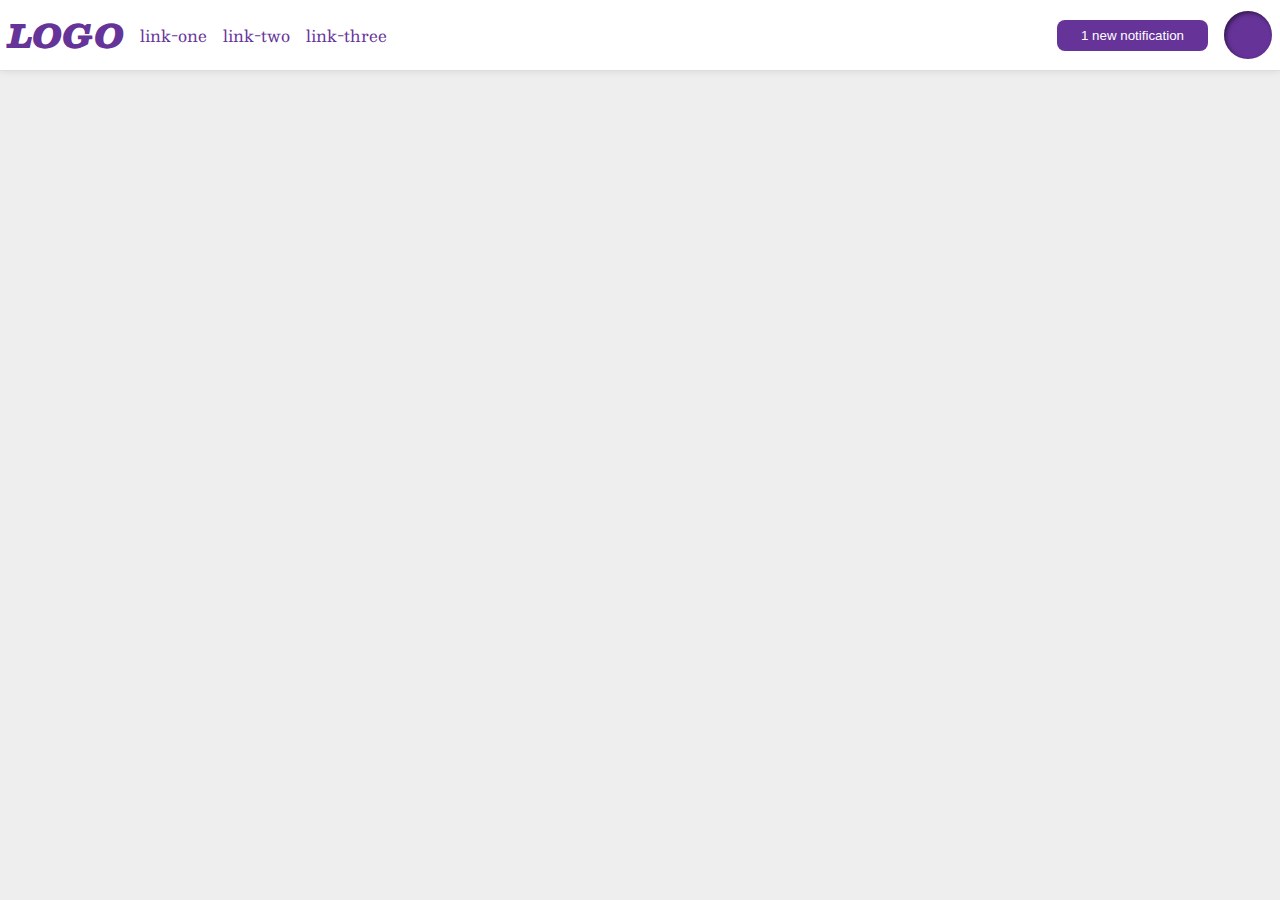
<file: flex/03-flex-header-2/index.html>
<!DOCTYPE html>
<html lang="en">
  <head>
    <meta charset="UTF-8">
    <meta http-equiv="X-UA-Compatible" content="IE=edge">
    <meta name="viewport" content="width=device-width, initial-scale=1.0">
    <title>Flex Header 2</title>
    <link rel="stylesheet" href="style.css">
  </head>
  <body>
    <div class="header">
      <div class="left-bar">
        <div class="logo">
         LOGO
        </div>
       <ul class="links">
         <li><a href="https://google.com">link-one</a></li>
         <li><a href="https://google.com">link-two</a></li>
         <li><a href="https://google.com">link-three</a></li>
        </ul>
      </div>
      <div class="right-bar">
        <button class="notifications">
         1 new notification
        </button>
        <div class="profile-image"></div>
      </div>
    </div>
  </body>
</html>
</file>
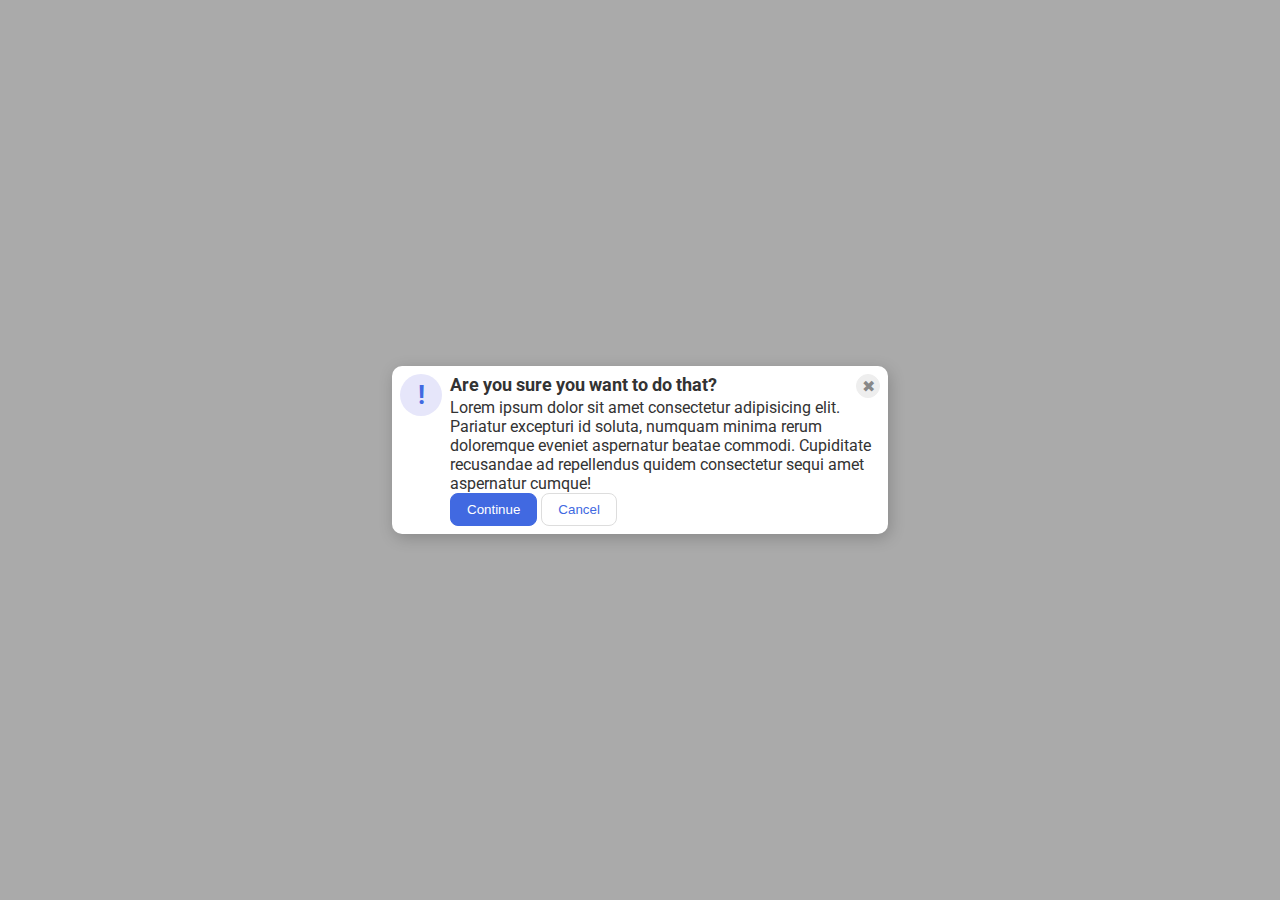
<file: flex/05-flex-modal/index.html>
<!DOCTYPE html>
<html lang="en">
  <head>
    <meta charset="UTF-8">
    <meta http-equiv="X-UA-Compatible" content="IE=edge">
    <meta name="viewport" content="width=device-width, initial-scale=1.0">
    <link rel="stylesheet" href="style.css">
    <title>Modal</title>
  </head>
  <body>
    <div class="modal">
      <div class="left">
        <div class="icon">!</div>
      </div>
      <div class="right">
        <div class="top">
          <div class="header">Are you sure you want to do that?</div>
          <button class="close-button">✖</button>
        </div>
        <div class="text">Lorem ipsum dolor sit amet consectetur adipisicing elit. Pariatur excepturi id soluta, numquam minima rerum doloremque eveniet aspernatur beatae commodi. Cupiditate recusandae ad repellendus quidem consectetur sequi amet aspernatur cumque!</div>
        <button class="continue">Continue</button>
        <button class="cancel">Cancel</button>
      </div>
    </div>
  </body>
</html>
</file>
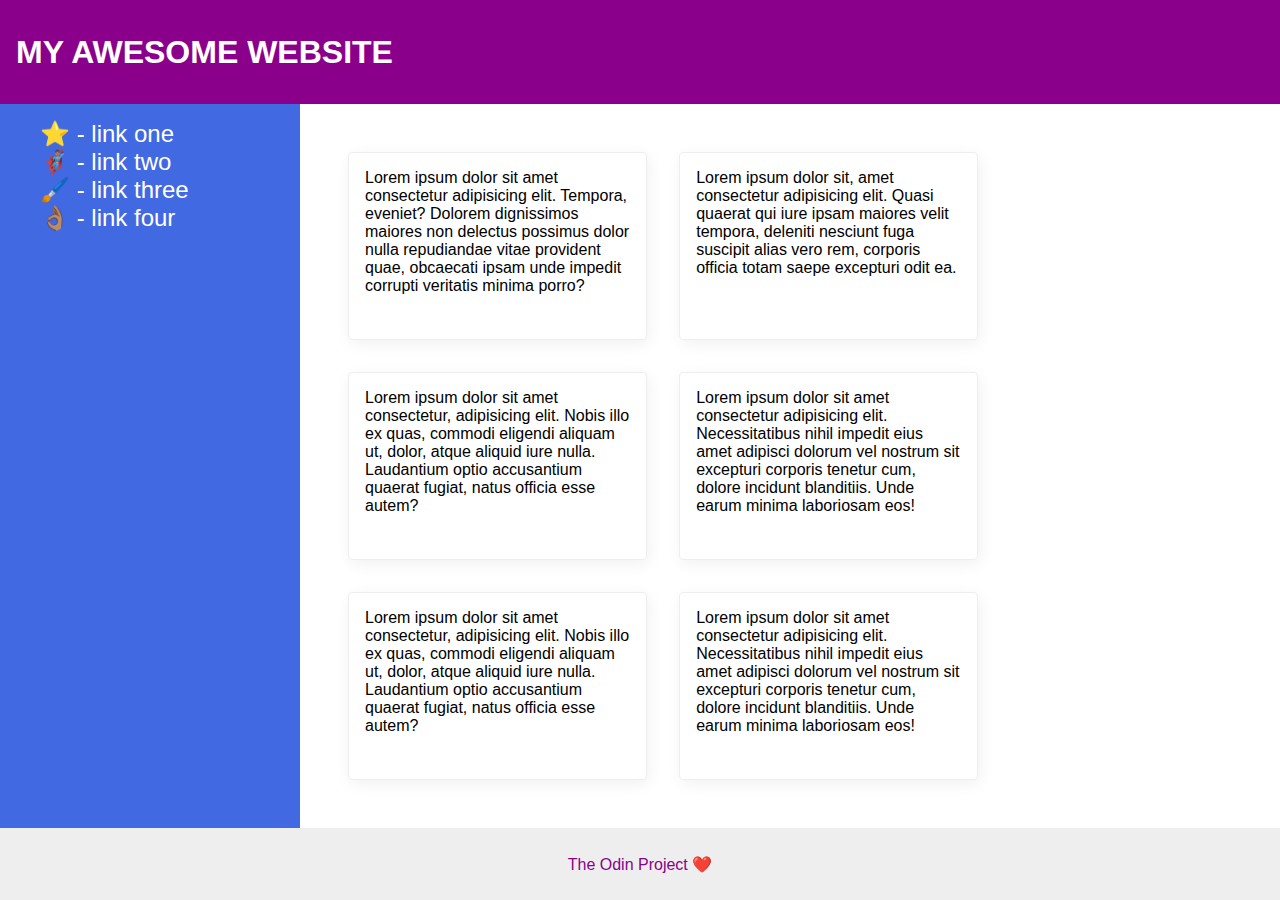
<file: flex/07-flex-layout-2/index.html>
<!DOCTYPE html>
<html lang="en">
  <head>
    <meta charset="UTF-8">
    <meta http-equiv="X-UA-Compatible" content="IE=edge">
    <meta name="viewport" content="width=device-width, initial-scale=1.0">
    <title>The Holy Grail</title>
    <link rel="stylesheet" href="style.css">
  </head>
  <body>
    <div class="header">
      MY AWESOME WEBSITE
    </div>
    
    <div class="container">
      <div class="sidebar">
       <ul>
         <li><a href="#">⭐ - link one</a></li>
         <li><a href="#">🦸🏽‍♂️ - link two</a></li>
          <li><a href="#">🖌️ - link three</a></li>
         <li><a href="#">👌🏽 - link four</a></li>
        </ul>
     </div>

     <div class="card-container">
       <div class="card">Lorem ipsum dolor sit amet consectetur adipisicing elit. Tempora, eveniet? Dolorem dignissimos maiores non delectus possimus dolor nulla repudiandae vitae provident quae, obcaecati ipsam unde impedit corrupti veritatis minima porro?</div>
       <div class="card">Lorem ipsum dolor sit, amet consectetur adipisicing elit. Quasi quaerat qui iure ipsam maiores velit tempora, deleniti nesciunt fuga suscipit alias vero rem, corporis officia totam saepe excepturi odit ea.</div>
       <div class="card">Lorem ipsum dolor sit amet consectetur, adipisicing elit. Nobis illo ex quas, commodi eligendi aliquam ut, dolor, atque aliquid iure nulla. Laudantium optio accusantium quaerat fugiat, natus officia esse autem?</div>
       <div class="card">Lorem ipsum dolor sit amet consectetur adipisicing elit. Necessitatibus nihil impedit eius amet adipisci dolorum vel nostrum sit excepturi corporis tenetur cum, dolore incidunt blanditiis. Unde earum minima laboriosam eos!</div>
       <div class="card">Lorem ipsum dolor sit amet consectetur, adipisicing elit. Nobis illo ex quas, commodi eligendi aliquam ut, dolor, atque aliquid iure nulla. Laudantium optio accusantium quaerat fugiat, natus officia esse autem?</div>
       <div class="card">Lorem ipsum dolor sit amet consectetur adipisicing elit. Necessitatibus nihil impedit eius amet adipisci dolorum vel nostrum sit excepturi corporis tenetur cum, dolore incidunt blanditiis. Unde earum minima laboriosam eos!</div>
     </div>
    </div>

    <div class="footer">
      The Odin Project ❤️
    </div>
  </body>
</html>
</file>
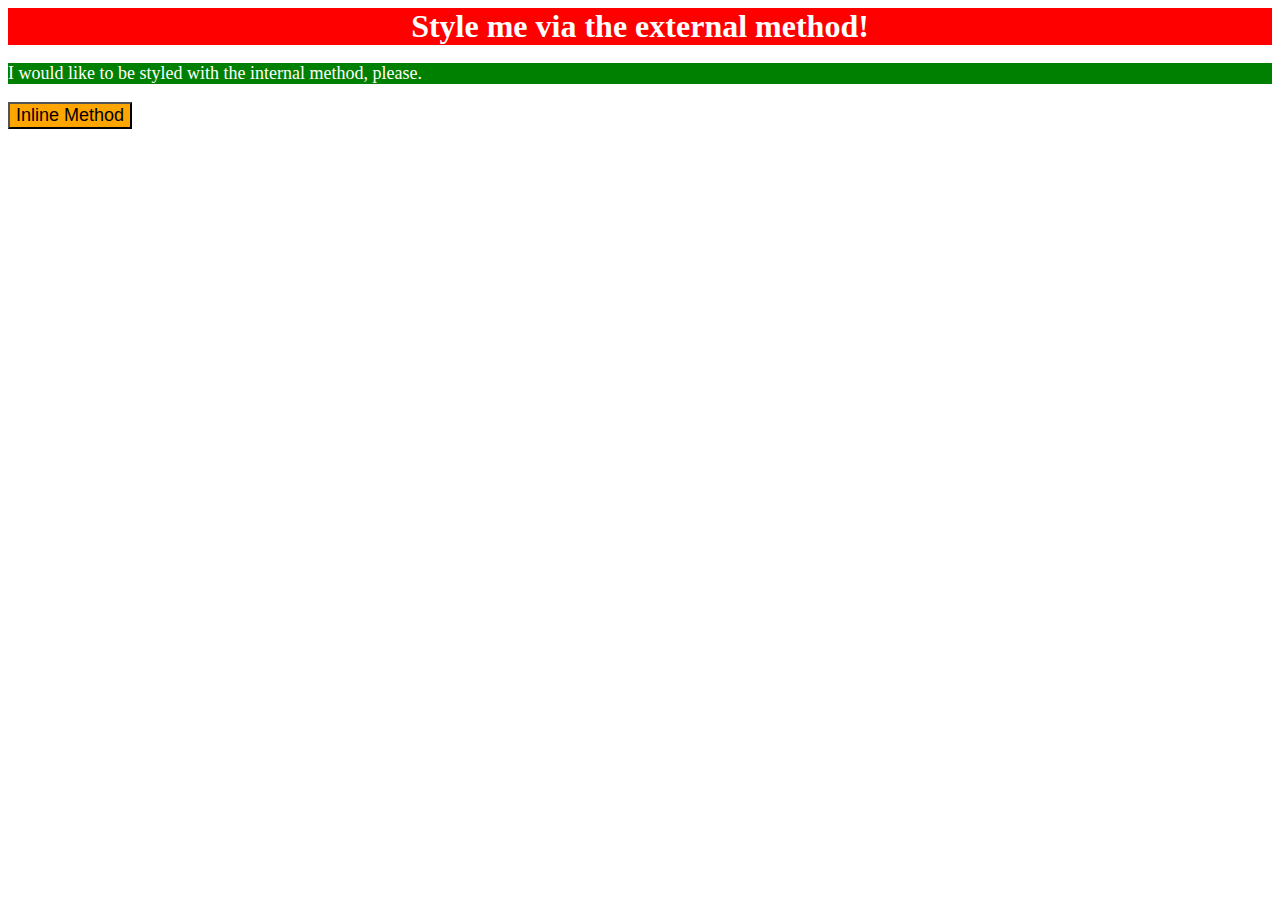
<file: foundations/01-css-methods/index.html>
<!DOCTYPE html>
<html lang="en">
  <head>
    <meta charset="UTF-8">
    <meta http-equiv="X-UA-Compatible" content="IE=edge">
    <meta name="viewport" content="width=device-width, initial-scale=1.0">
    <link rel="stylesheet" href="styles.css">
    <title>Methods for Adding CSS</title>
    <style>
      p {
        color: white;
        background-color: green;
        font-size: 18px;
      }
    </style>
  </head>
  <body>
    <div class="example-1">Style me via the external method!</div>
    <p>I would like to be styled with the internal method, please.</p>
    <button style="background-color: orange; font-size: 18px;">Inline Method</button>
  </body>
</html>
</file>
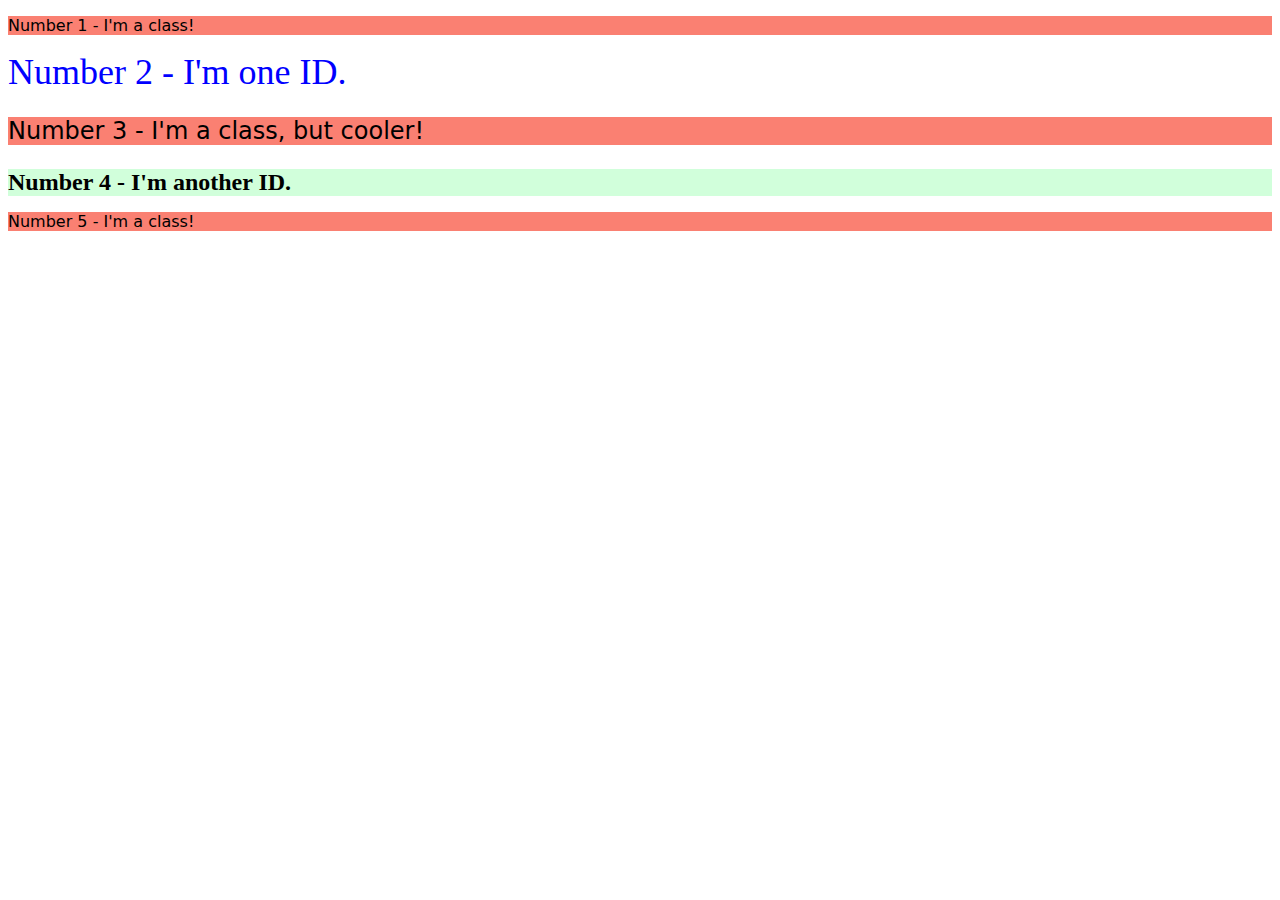
<file: foundations/02-class-id-selectors/index.html>
<!DOCTYPE html>
<html lang="en">
  <head>
    <meta charset="UTF-8">
    <meta http-equiv="X-UA-Compatible" content="IE=edge">
    <meta name="viewport" content="width=device-width, initial-scale=1.0">
    <title>Class and ID Selectors</title>
    <link rel="stylesheet" href="style.css">
  </head>
  <body>
    <p class="odd">Number 1 - I'm a class!</p>
    <div id="number2">Number 2 - I'm one ID.</div>
    <p class="odd medium-font">Number 3 - I'm a class, but cooler!</p>
    <div class="medium-font" id="number4">Number 4 - I'm another ID.</div>
    <p class="odd">Number 5 - I'm a class!</p>
  </body>
</html>
</file>
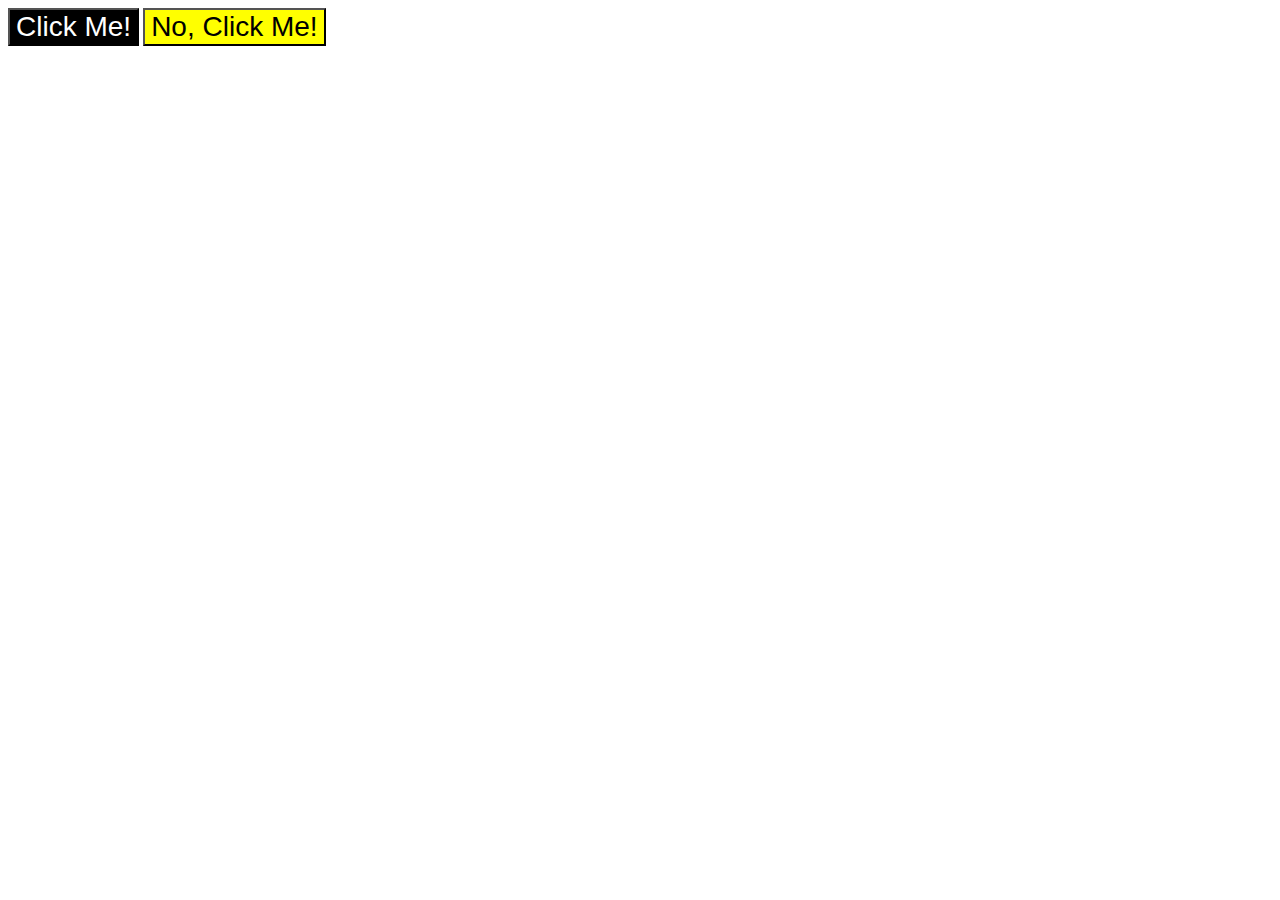
<file: foundations/03-grouping-selectors/index.html>
<!DOCTYPE html>
<html lang="en">
  <head>
    <meta charset="UTF-8">
    <meta http-equiv="X-UA-Compatible" content="IE=edge">
    <meta name="viewport" content="width=device-width, initial-scale=1.0">
    <title>Grouping Selectors</title>
    <link rel="stylesheet" href="style.css">
  </head>
  <body>
    <button class="first shared">Click Me!</button>
    <button class="second shared">No, Click Me!</button>
  </body>
</html>
</file>
<file: flex/03-flex-header-2/style.css>
/* this is some magical font-importing.  
you'll learn about it later. */
@import url('https://fonts.googleapis.com/css2?family=Besley:ital,wght@0,400;1,900&display=swap');

body {
  margin: 0;
  background: #eee;
  font-family: Besley, serif;
}

.header {
  background: white;
  border-bottom: 1px solid #ddd;
  box-shadow: 0 0 8px rgba(0,0,0,.1);
  display: flex;
  padding: 8px;
  justify-content: space-between;
}

.left-bar, .right-bar {
  display: flex;
  align-items: center;
  gap: 16px;
}


.profile-image {
  background: rebeccapurple;
  box-shadow: inset 2px 2px 4px rgba(0,0,0,.5);
  border-radius: 50%;
  width: 48px;
  height: 48px;
}

.logo {
  color: rebeccapurple;
  font-size: 32px;
  font-weight: 900;
  font-style: italic;
}

button {
  border: none;
  border-radius: 8px;
  background: rebeccapurple;
  color: white;
  padding: 8px 24px;
}

a {
  /* this removes the line under our links */
  text-decoration: none;
  color: rebeccapurple;
}

ul {
  list-style-type: none;
  display: flex;
  gap: 16px;
  margin: 0;
  padding: 0;
}
</file>
<file: flex/05-flex-modal/style.css>
@import url('https://fonts.googleapis.com/css2?family=Roboto:wght@400;700&display=swap');

html, body {
  height: 100%;
}

body {
  font-family: Roboto, sans-serif;
  margin: 0;
  background: #aaa;
  color: #333;
  /* I'll give you this one for free lol */
  display: flex;
  align-items: center;
  justify-content: center;
}

.modal {
  background: white;
  width: 480px;
  border-radius: 10px;
  box-shadow: 2px 4px 16px rgba(0,0,0,.2);
  padding: 8px;
  display: flex;
}

.top{
  display: flex;
  justify-content: space-between;
}

.header {
  font-weight: bolder;
  font-size: 18px;
}

.icon {
  color: royalblue;
  font-size: 26px;
  font-weight: 700;
  background: lavender;
  width: 42px;
  height: 42px;
  border-radius: 50%;
  display: flex;
  align-items: center;
  justify-content: center;
  margin-right: 8px;
}

.close-button {
  background: #eee;
  border-radius: 50%;
  color: #888;
  font-weight: 400;
  font-size: 16px;
  height: 24px;
  width: 24px;
  display: flex;
  align-items: center;
  justify-content: center;
  border: 1px solid #eee;
  padding: 0;
}

button {
  cursor: pointer;
  padding: 8px 16px;
  border-radius: 8px;
}

button.continue {
  background: royalblue;
  border: 1px solid royalblue;
  color: white;
}

button.cancel {
  background: white;
  border: 1px solid #ddd;
  color: royalblue;
}
</file>
<file: flex/07-flex-layout-2/style.css>
body {
  font-family: -apple-system, BlinkMacSystemFont, 'Segoe UI', Roboto, Oxygen, Ubuntu, Cantarell, 'Open Sans', 'Helvetica Neue', sans-serif;
  margin: 0;
  min-height: 100vh;
  display: flex;
  flex-direction: column;
}

.header {
  height: 72px;
  background: darkmagenta;
  color: white;
  font-size: 32px;
  font-weight: 900;
  padding: 16px;
  display: flex;
  align-items: center;
}

.container {
  display: flex;
  flex: 1;
}

.footer {
  height: 72px;
  background: #eee;
  color: darkmagenta;
  display: flex;
  align-items: center;
  justify-content: center;
}

.sidebar {
  width: 300px;
  background: royalblue;
  box-sizing: border-box;
  display: flex;
  flex: none;
}

.card-container {
  padding: 48px;
  display: flex;
  gap: 32px;
  flex-wrap: wrap;
}

.card {
  border: 1px solid #eee;
  box-shadow: 2px 4px 16px rgba(0,0,0,.06);
  border-radius: 4px;
  display: flex;
  flex-basis: 30%;
  padding: 16px;
}

li {
  list-style-type: none;
  font-size: 24px;
}

a {
  text-decoration: none;
  color: white;
}
</file>
<file: foundations/01-css-methods/styles.css>
div {
    color: white;
    background-color: red;
    font-size: 32px;
    text-align: center;
    font-weight: bold
}
</file>
<file: foundations/02-class-id-selectors/style.css>
.odd {
    background-color: #FA8072;
    font-family: Verdana, "DejaVu Sans", sans-serif;
}

.medium-font {
    font-size: 24px;
}

#number2 {
    font-size: 36px;
    color: blue;
}

#number4 {
    background-color: #D1FFDB;
    font-weight: bold;
}
</file>
<file: foundations/03-grouping-selectors/style.css>
.first,
.second {
    font-size: 28px;
    font-family: 'Helvetica', 'Times New Roman', 'sans-serif';
}

.first {
background-color: black;
color: white;
}

.second {
background-color: yellow;
}
</file>
